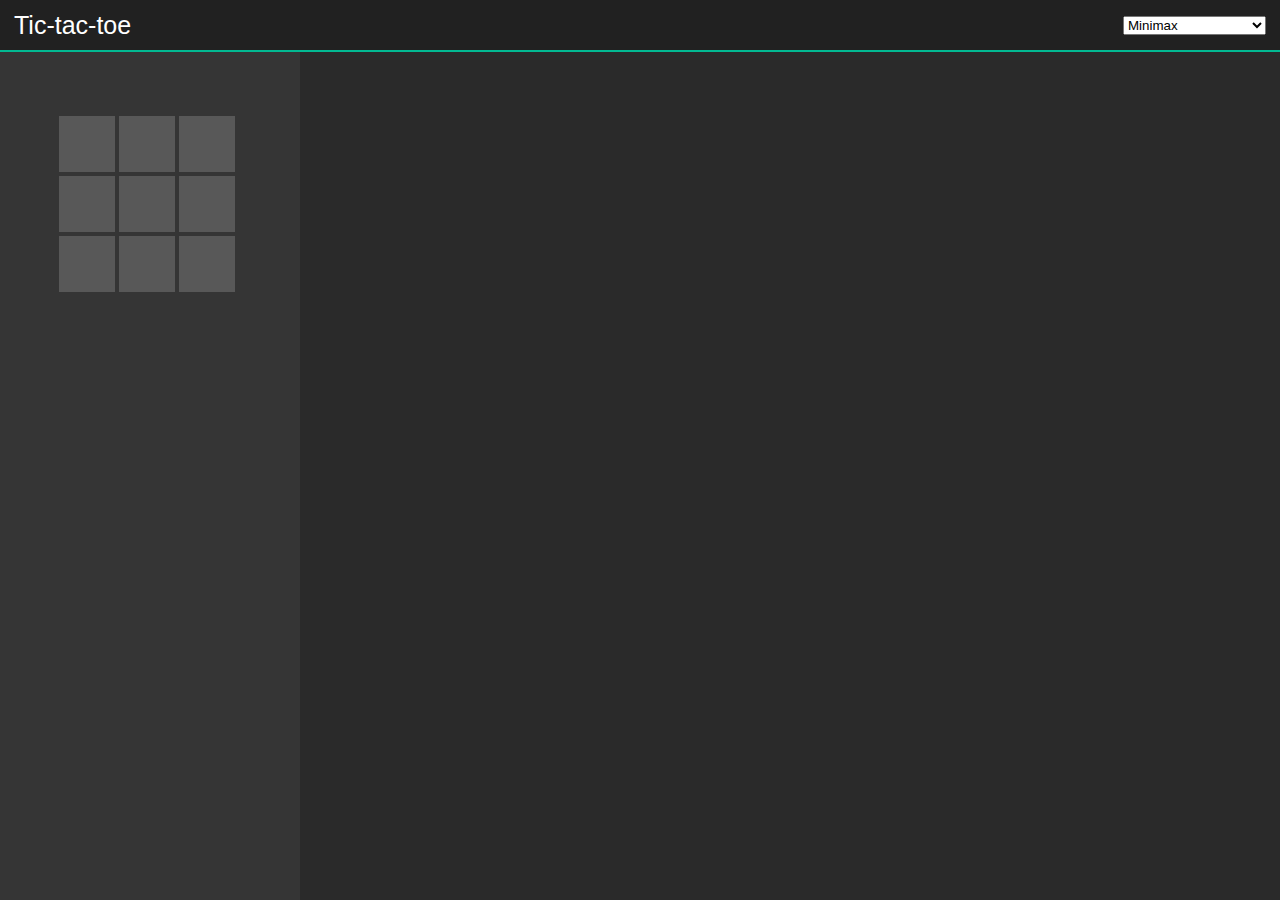
<file: index.html>
﻿<!DOCTYPE html>

<html lang="en" xmlns="http://www.w3.org/1999/xhtml">
<head>
    <meta charset="utf-8" />
    <title>Tic-Tac-Toe</title>
    <link rel="stylesheet" type="text/css" href="style.css" />
    <link rel="stylesheet" type="text/css" href="lib/font-awesome.css" />
</head>
<body>
  <header>
    <h1 class="title">Tic-tac-toe</h1>
    <div class="search-method">
      <select id="searchMethodSelector">
        <option value="minimax">Minimax</option>
        <option value="alphaBeta">Alpha-Beta Hardsoft</option>
      </select>
    </div>
  </header>

  <section id="game">
    <table class="board">
      <tr>
        <td data-index="0"></td>
        <td data-index="1"></td>
        <td data-index="2"></td>
      </tr>
      <tr>
        <td data-index="3"></td>
        <td data-index="4"></td>
        <td data-index="5"></td>
      </tr>
      <tr>
        <td data-index="6"></td>
        <td data-index="7"></td>
        <td data-index="8"></td>
      </tr>
    </table>

    <div id="resultPanel">
      <p class="result win">You win!</p>
      <p class="result lose">You lose!</p>
      <p class="result draw">It's a draw!</p>
      <button id="restart">Restart</button>
    </div>
  </section>

  <section id="searchTreePanel">
    <ul id="searchTree"></ul>
  </section>

  <script src="lib/lodash.js"></script>
  <script src="lib/jquery.js"></script>
  <script src="search-algorithms/minimax.js"></script>
  <script src="search-algorithms/alpha-beta-hardsoft.js"></script>
  <script src="tic-tac-toe.service.js"></script>
  <script src="tic-tac-toe.controller.js"></script>
</body>
</html>
</file>
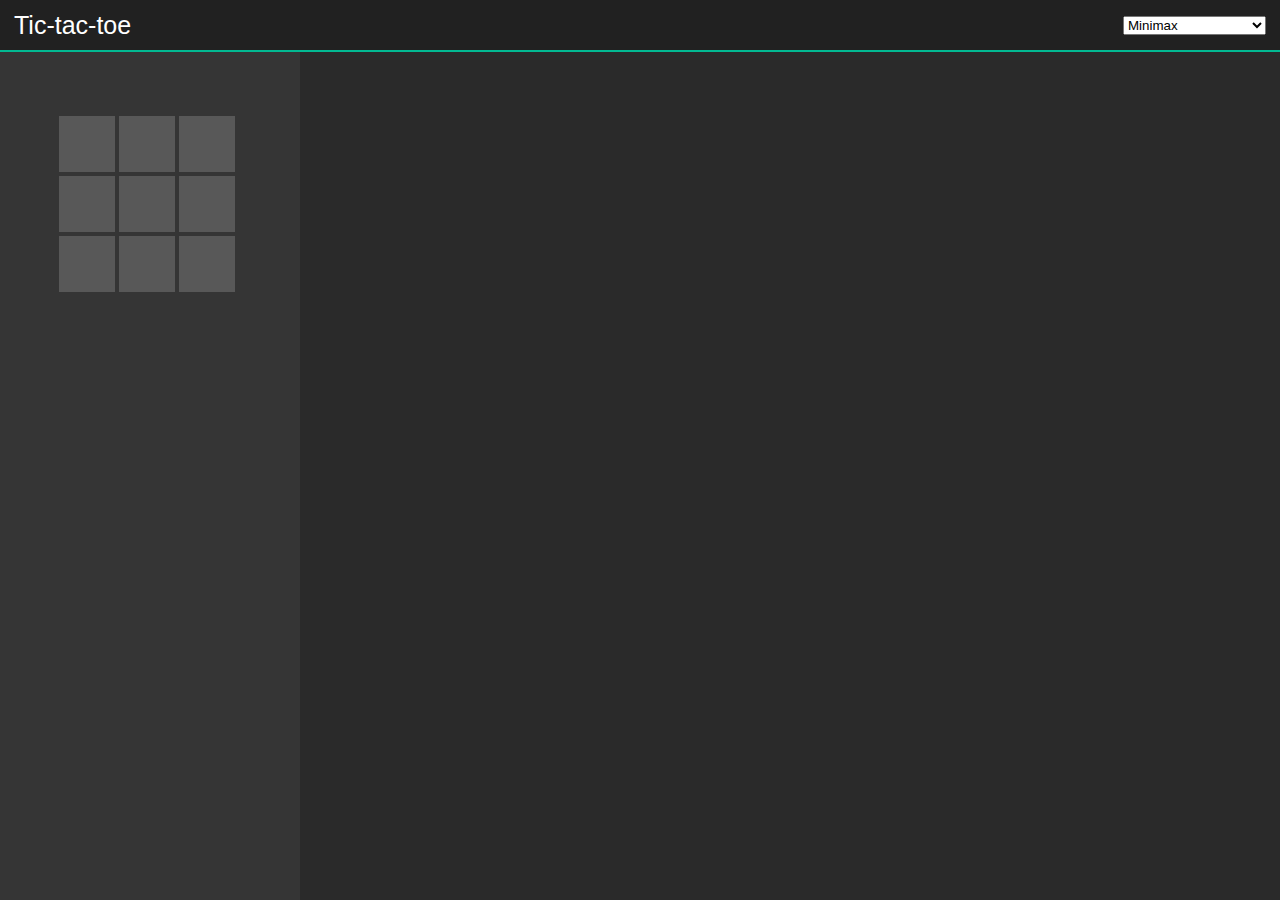
<file: tic-tac-toe.html>
﻿<!DOCTYPE html>

<html lang="en" xmlns="http://www.w3.org/1999/xhtml">
<head>
    <meta charset="utf-8" />
    <title>Tic-Tac-Toe</title>
    <link rel="stylesheet" type="text/css" href="style.css" />
    <link rel="stylesheet" type="text/css" href="lib/font-awesome.css" />
</head>
<body>
  <header>
    <h1 class="title">Tic-tac-toe</h1>
    <div class="search-method">
      <select id="searchMethodSelector">
        <option value="minimax">Minimax</option>
        <option value="alphaBeta">Alpha-Beta Hardsoft</option>
      </select>
    </div>
  </header>

  <section id="game">
    <table class="board">
      <tr>
        <td data-index="0"></td>
        <td data-index="1"></td>
        <td data-index="2"></td>
      </tr>
      <tr>
        <td data-index="3"></td>
        <td data-index="4"></td>
        <td data-index="5"></td>
      </tr>
      <tr>
        <td data-index="6"></td>
        <td data-index="7"></td>
        <td data-index="8"></td>
      </tr>
    </table>

    <div id="resultPanel">
      <p class="result win">You win!</p>
      <p class="result lose">You lose!</p>
      <p class="result draw">It's a draw!</p>
      <button id="restart">Restart</button>
    </div>
  </section>

  <section id="searchTreePanel">
    <ul id="searchTree"></ul>
  </section>

  <script src="lib/lodash.js"></script>
  <script src="lib/jquery.js"></script>
  <script src="search-algorithms/minimax.js"></script>
  <script src="search-algorithms/alpha-beta-hardsoft.js"></script>
  <script src="tic-tac-toe.service.js"></script>
  <script src="tic-tac-toe.controller.js"></script>
</body>
</html>
</file>
<file: style.css>
﻿body {
  margin: 0;
  padding: 0;
  color: #FFF;
  background-color: #353535;
  font-family: Arial;
}

header {
  height: 50px;
  border-bottom: 2px solid #02B992;
  background-color: #212121;
  padding: 0 14px;
  font-size: 0;
}

.title {
  font-size: 25px;
  padding: 11px 0;
  color: #FFF;
  width: 50%;
  display: inline-block;
  margin: 0;
  vertical-align: middle;
  font-weight: normal;
}

.search-method {
  display: inline-block;
  width: 50%;
  font-size: 14px;
  text-align: right;
  vertical-align: middle;
}

#game {
  background-color: #353535;
  padding: 60px 55px;
}

.board {
  border-spacing: 4px;
}

.board .symbol-x {
  color: #46fc7f;
}

.board .symbol-o {
  color: #649bff;
}

.board td {
  width: 54px;
  height: 54px;
  font-size: 30px;
  text-align: center;
  cursor: pointer;
  background-color: #585858;
}

#searchTreePanel {
  position: fixed;
  overflow: auto;
  top: 52px;
  bottom: 0;
  left: 300px;
  right: 0;
  background-color: #2a2a2a;
  padding: 20px;
}

#searchTreePanel ul {
  list-style: none;
  border-left: 1px dotted #A5A5A5;
  padding: 0;
  margin-left: 36px;
}

#searchTreePanel li {
  position: relative;
}

#searchTree li:before {
  content: '';
  width: 15px;
  height: 1px;
  border-top: 1px dotted #A5A5A5;
  display: inline-block;
  margin-right: 1px;
}

#searchTree .expand-button {
  position: absolute;
  top: 23px;
  left: -3px;
  width: 0; 
	height: 0; 
  border: none;
  outline: none;
	border-top: 6px solid transparent;
	border-bottom: 6px solid transparent;
	border-left: 6px solid #FFF;
  background: transparent;
  padding: 0;
  cursor: pointer;
}

#searchTree li.expanded > .expand-button {
  top: 26px;
  left: -7px;
	border-left: 6px solid transparent;
	border-right: 6px solid transparent;
	border-top: 6px solid #FFF;
}

#searchTree .board {
  display: inline-block;
  vertical-align: middle;
  margin: 4px 6px 4px 4px;
  border-spacing: 1px;
}

#searchTree .board.chosen {
  box-shadow: 0 0 4px 1px #2BFFD3;
}

#searchTree .board td {
  width: 11px;
  height: 11px;
  font-size: 10px;
  cursor: default;
}

.node-data {
  display: inline-block;
}

.node-data {
  display: inline-block;
}

.node-data-item {
  display: inline-block;
  margin: 0 6px;
  font-size: 11px;
  background-color: rgb(62, 60, 60);
  border-radius: 20px;
  padding-right: 10px;
}

.node-data-item .fa {
  border-radius: 50%;
  width: 20px;
  text-align: center;
  font-size: 12px;
  color: #FFF;
  margin-right: 8px;
  padding: 4px 0;
}

.node-evaluation .fa {
  background-color: #F32727;
  padding: 5px 0 3px;
}

.node-max .fa {
  background-color: #276FF3;
}

.node-min .fa {
  background-color: #2BD25F;
}

.node-cut-alpha .fa {
  background-color: #D2A62B;
}

.node-cut-beta .fa {
  background-color: #D22BA6;
}

#resultPanel {
  text-align: center;
  width: 184px;
}

.result {
  font-size: 17px;
  font-weight: bold;
  padding: 10px;
  border-radius: 8px;
  color: #FFF;
}

.result.win {
  background-color: #2B9A48;
}

.result.lose {
  background-color: #B72121;
}

.result.draw {
  background-color: #D09A04;
}
</file>
